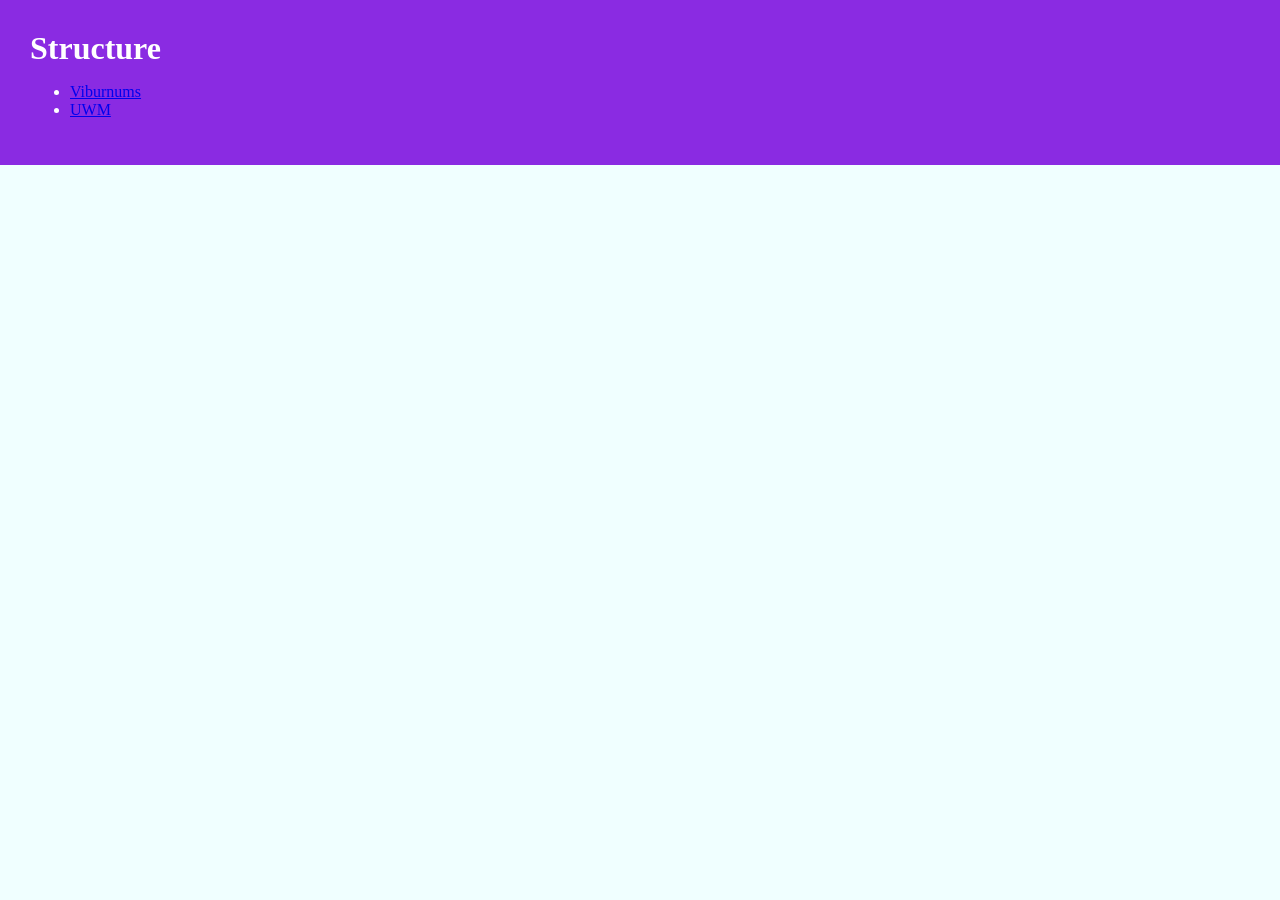
<file: index.html>
<!DOCTYPE html>
<html lang="en">
    <head>
        <meta charset="utf-8">
        <title>Structure</title>
        <link rel="stylesheet" href="styles.css">
    </head>

    <body>
        <header class="site-header">
            <h1 class="page-name">Structure</h1>

            <ul>
                <li>
                    <a href="viburnums.html">Viburnums</a>
                </li>
                <li>
                    <a href="uwm.html">UWM</a>
                </li>
            </ul>
        </header>
    </body>

</html>
</file>
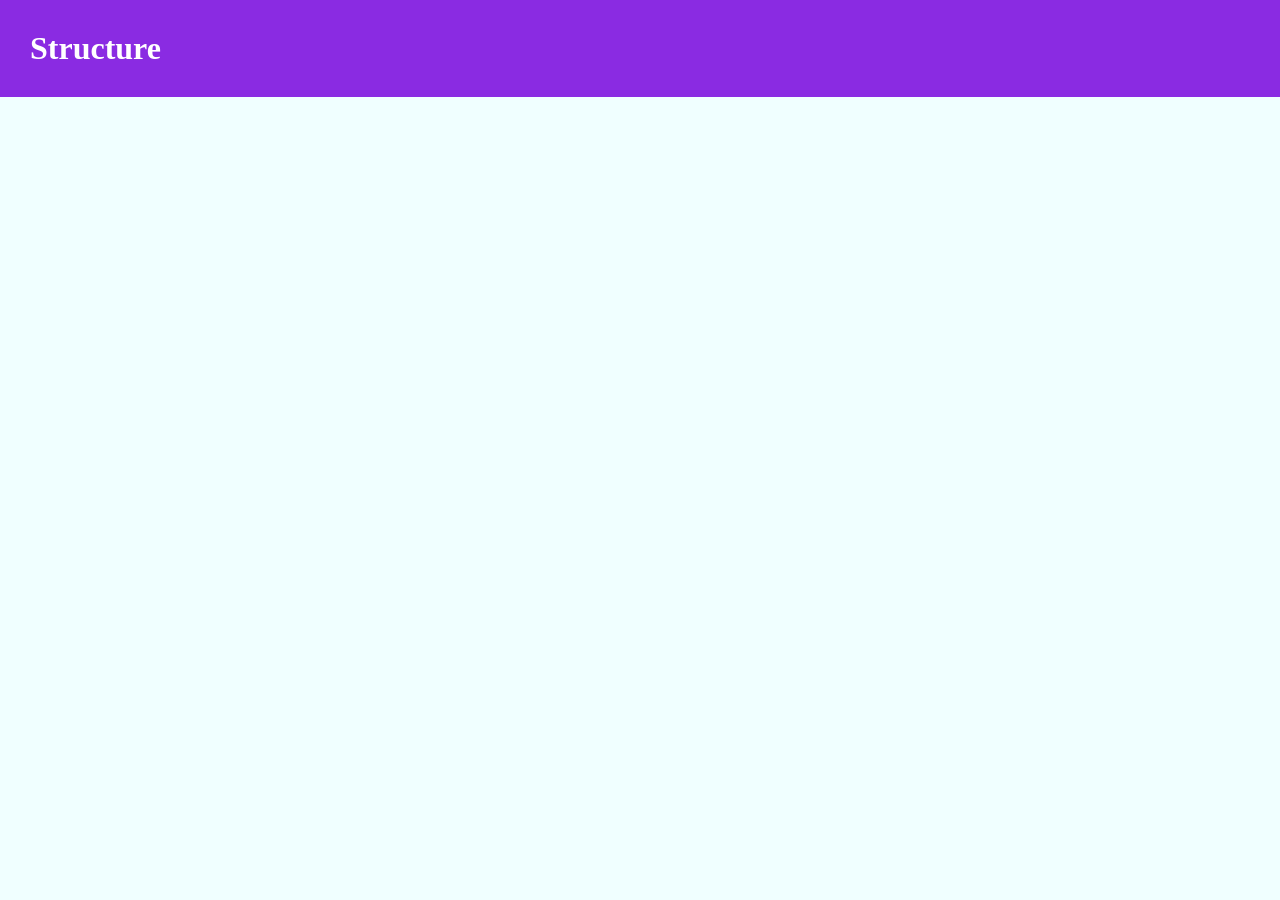
<file: uwm.html>
<!DOCTYPE html>
<html lang="en">
    <head>
        <meta charset="utf-8">
        <title>Structure</title>
        <link rel="stylesheet" href="styles.css">
    </head>

    <body>
        <header class="site-header">
            <h1 class="page-name">Structure</h1>
        </header>
    </body>

</html>
</file>
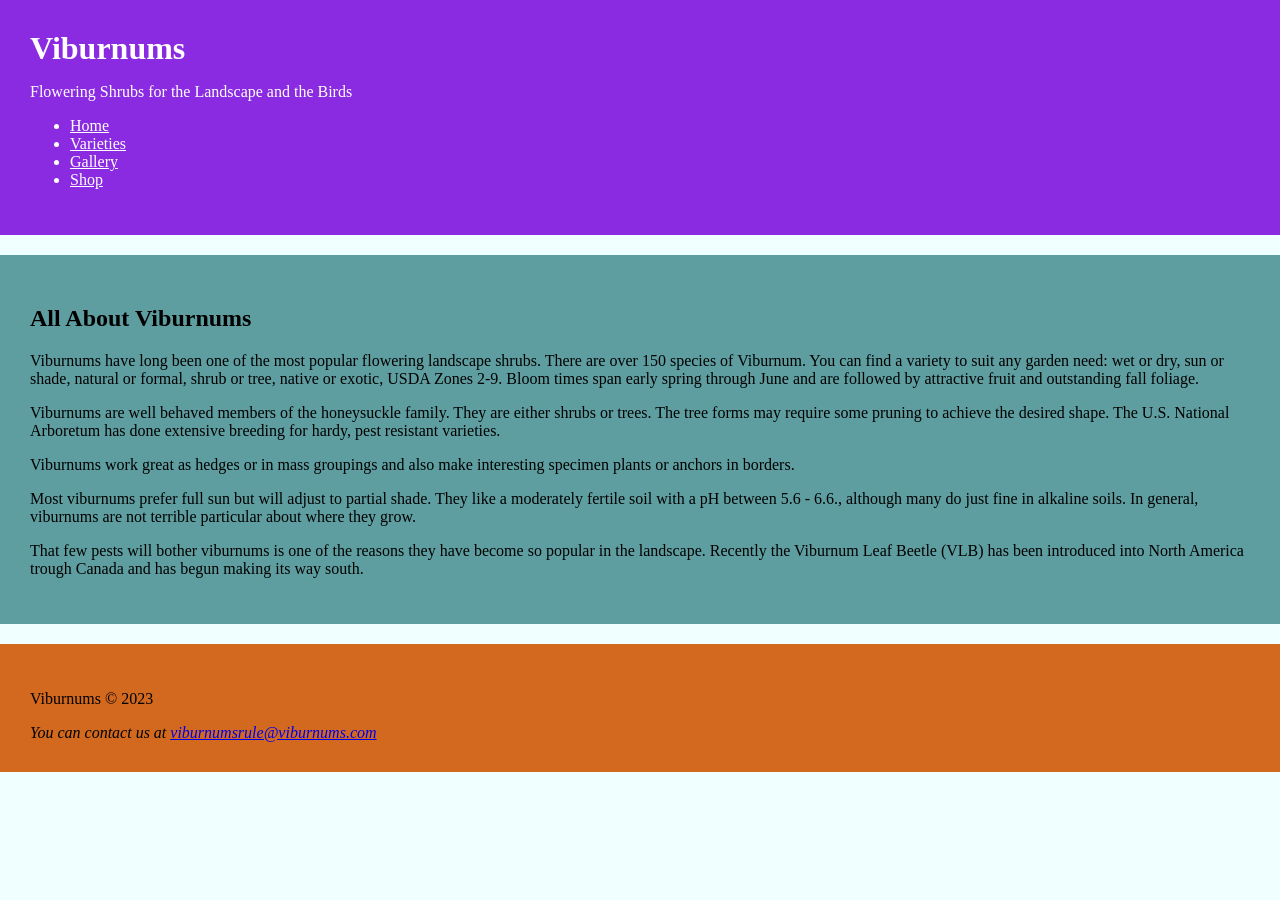
<file: viburnums.html>
<!DOCTYPE html>
<html lang="en">
    <head>
        <meta charset="utf-8">
        <title>Structure</title>
        <link rel="stylesheet" href="styles.css">
    </head>

    <body>
        <header class="site-header">
            <h1 class="page-name">Viburnums</h1>

            <p>Flowering Shrubs for the Landscape and the Birds</p>
        
            <ul>
                <li><a class="nav-links" href="index.html">Home</a></li>
                <li><a class="nav-links" href="">Varieties</a></li>
                <li><a class="nav-links" href="">Gallery</a></li>
                <li><a class="nav-links" href="">Shop</a></li>
            </ul>
        </header>

        <main class="main-content">
            <h2>All About Viburnums</h2>

            <p>Viburnums have long been one of the most popular flowering landscape shrubs. There are over 150 species of Viburnum. You can find a variety to suit any garden need: wet or dry, sun or shade, natural or formal, shrub or tree, native or exotic, USDA Zones 2-9. Bloom times span early spring through June and are followed by attractive fruit and outstanding fall foliage.</p>
            <p>Viburnums are well behaved members of the honeysuckle family. They are either shrubs or trees. The tree forms may require some pruning to achieve the desired shape. The U.S. National Arboretum has done extensive breeding for hardy, pest resistant varieties.</p>
            <p>Viburnums work great as hedges or in mass groupings and also make interesting specimen plants or anchors in borders.</p>
            <p>Most viburnums prefer full sun but will adjust to partial shade. They like a moderately fertile soil with a pH between 5.6 - 6.6., although many do just fine in alkaline soils. In general, viburnums are not terrible particular about where they grow.</p>
            <p>That few pests will bother viburnums is one of the reasons they have become so popular in the landscape. Recently the Viburnum Leaf Beetle (VLB) has been introduced into North America trough Canada and has begun making its way south.</p>
        </main>

        <footer class="site-footer">
            <p>Viburnums &copy; 2023</p>

            <address>
                You can contact us at <a href="mailto:viburnumsrule@viburnums.com">viburnumsrule@viburnums.com</a>
            </address>
        </footer>

    </body>

</html>
</file>
<file: styles.css>
html {
    background-color: azure;
}

body {
    margin: 0;
}

.site-header {
    background-color: blueviolet;
    padding: 30px;
    color: #fff;
    margin-bottom: 20px;
}

.page-name {
    margin: 0;
}

.nav-links {
    color: #fff
}

.main-content {
    background-color: cadetblue;
    padding: 30px;
    margin-bottom: 20px;
}

.site-footer{
    background-color: chocolate;
    padding: 30px;
}
</file>
